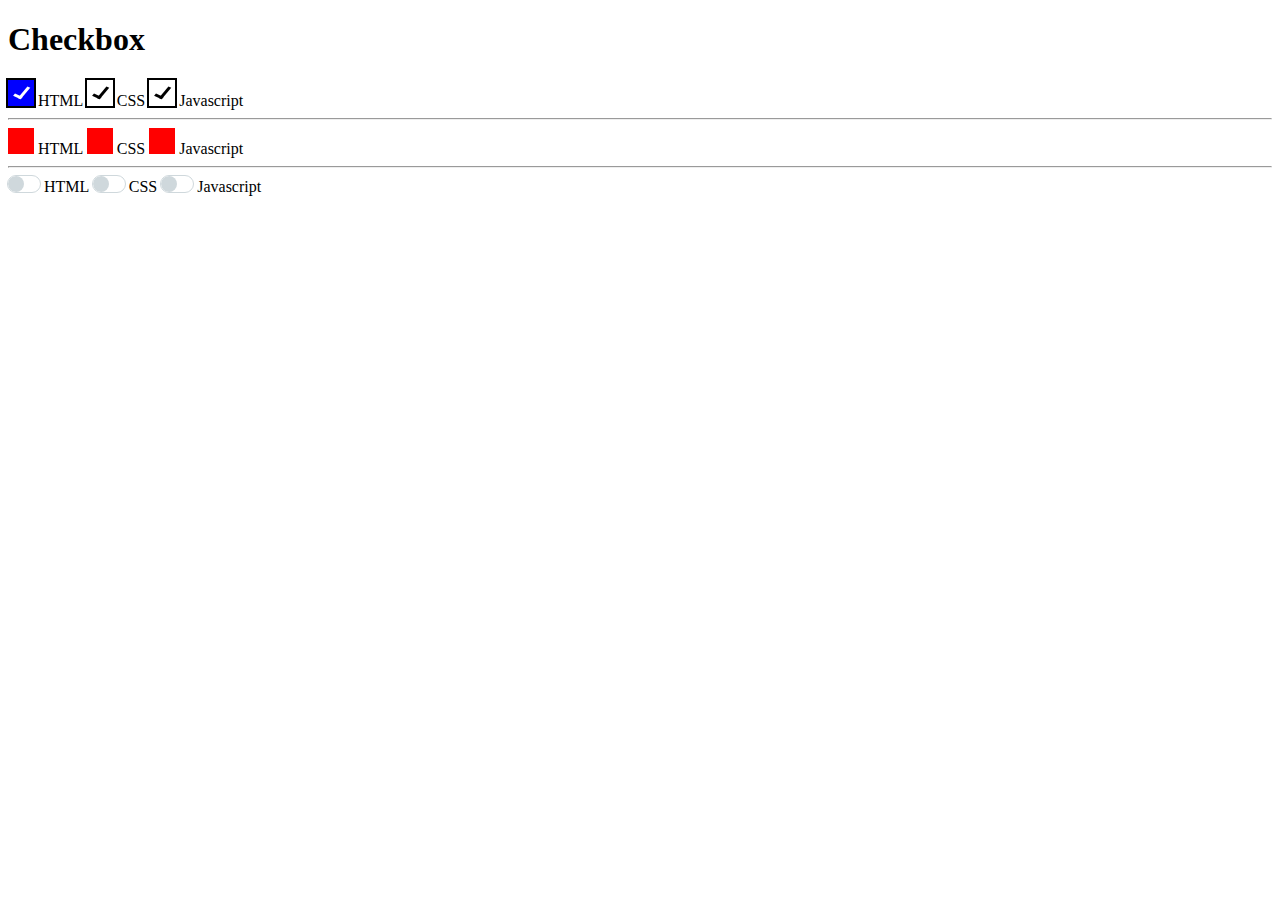
<file: checkbox.html>
<!DOCTYPE html>
<html lang="en">

<head>
  <meta charset="UTF-8">

  <title>Checkbox</title>
  <style>
    .chk1[type="checkbox"] {
      display: none;
    }

    .chk1+label span {
      display: inline-block;
      font-size: 26px;
      width: 1em;
      height: 1em;
      outline: 2px solid #000;
    }

    .chk1[type="checkbox"]:checked+label span {
      background-color: blue;
    }

    .chk1[type="checkbox"]:checked+label span::before {
      border-color: #fff;
    }

    .chk1[type="checkbox"]+label span::before {
      content: "";
      display: block;
      border-left: .12em solid #000;
      border-bottom: .12em solid #000;
      width: .450em;
      height: .192em;
      transform: translate(50%) rotate(-50deg) skew(15deg);
      transform-origin: right 100%;
    }


    .lbl2 span {
      display: inline-block;
      font-size: 26px;
      width: 1em;
      height: 1em;
      position: relative;
      transition: background-color .2s;
      background-color: red;
    }

    .lbl2 input[type="checkbox"]:checked+span {
      background-color: blue;
    }

    .lbl2 input[type="checkbox"]+span::before {
      content: "";
      display: block;
      border: .087em solid #fff;
      position: absolute;
      top: .077em;
      left: .38em;
      right: .3em;
      bottom: .3em;
      transform: rotate(45deg);
      border-left-color: transparent;
      border-top-color: transparent;
      opacity: 0;
      transition: opacity .5s;
    }

    .lbl2 input[type="checkbox"]:checked+span::before {
      opacity: 1;
    }

    .lbl2 input[type="checkbox"] {
      width: 0;
      height: 0;
      padding: 0;
      margin: 0;
      outline: none;
      overflow: hidden;
      position: absolute;
    }

    .lbl2 input[type="checkbox"]:focus+span {
      outline: 2px solid #000;
      outline-offset: -2px;
    }

    .switch {
      --switch-color: #cfd8dc;
      --time: .3s;
    }

    .switch input[type="checkbox"] {
      width: 0;
      height: 0;
      padding: 0;
      margin: 0;
      outline: none;
      overflow: hidden;
      position: absolute;
    }

    .switch span {
      display: inline-block;
      width: 2em;
      height: 1em;
      border-radius: 1em;
      outline: 1px solid var(--switch-color);
      overflow: hidden;
      position: relative;
    }

    .switch input:focus+span {
      outline: 2px solid #000;
      outline-offset: 1px;
    }

    .switch span::after {
      content: "";
      display: block;
      width: 1em;
      height: 1em;
      border-radius: 50%;
      background-color: var(--switch-color);
      transition: all var(--time) ease-in-out;
      transform: translatex(0);
    }

    .switch input:checked+span::after {
      transform: translatex(100%);
      background-color: #a1a1a1;
    }

    .switch span::before {
      content: "";
      display: inline-block;
      width: 100%;
      height: 100%;
      background-color: var(--switch-color);
      transform: translatex(-100%);
      transition: transform var(--time) ease-in-out;
      position: absolute;
      background-color: var(--switch-color);
    }

    .switch input:checked+span::before {
      transform: translatex(0);
    }
  </style>
</head>

<body>
  <h1>Checkbox</h1>

  <input type="checkbox" id="html" checked class="chk1">
  <label for="html">
    <span class="span1"></span>
    HTML
  </label>

  <input type="checkbox" id="css" class="chk1">
  <label for="css">
    <span class="span1"></span>
    CSS
  </label>

  <input type="checkbox" id="js" class="chk1">
  <label for="js">
    <span class="span1"></span>
    Javascript
  </label>

  <hr>

  <label class="lbl2">
    <input type="checkbox">
    <span class="span2"></span>
    HTML
  </label>

  <label class="lbl2" <input type="checkbox">
    <input type="checkbox">
    <span class="span2"></span>
    CSS
  </label>

  <label class="lbl2">
    <input type="checkbox">
    <span class="span2"></span>
    Javascript
  </label>

  <hr>

  <label class="switch">
    <input type="checkbox">
    <span></span>
    HTML
  </label>

  <label class="switch">
    <input type="checkbox">
    <span></span>
    CSS
  </label>

  <label class="switch">
    <input type="checkbox">
    <span></span>
    Javascript
  </label>

</body>

</html>
</file>
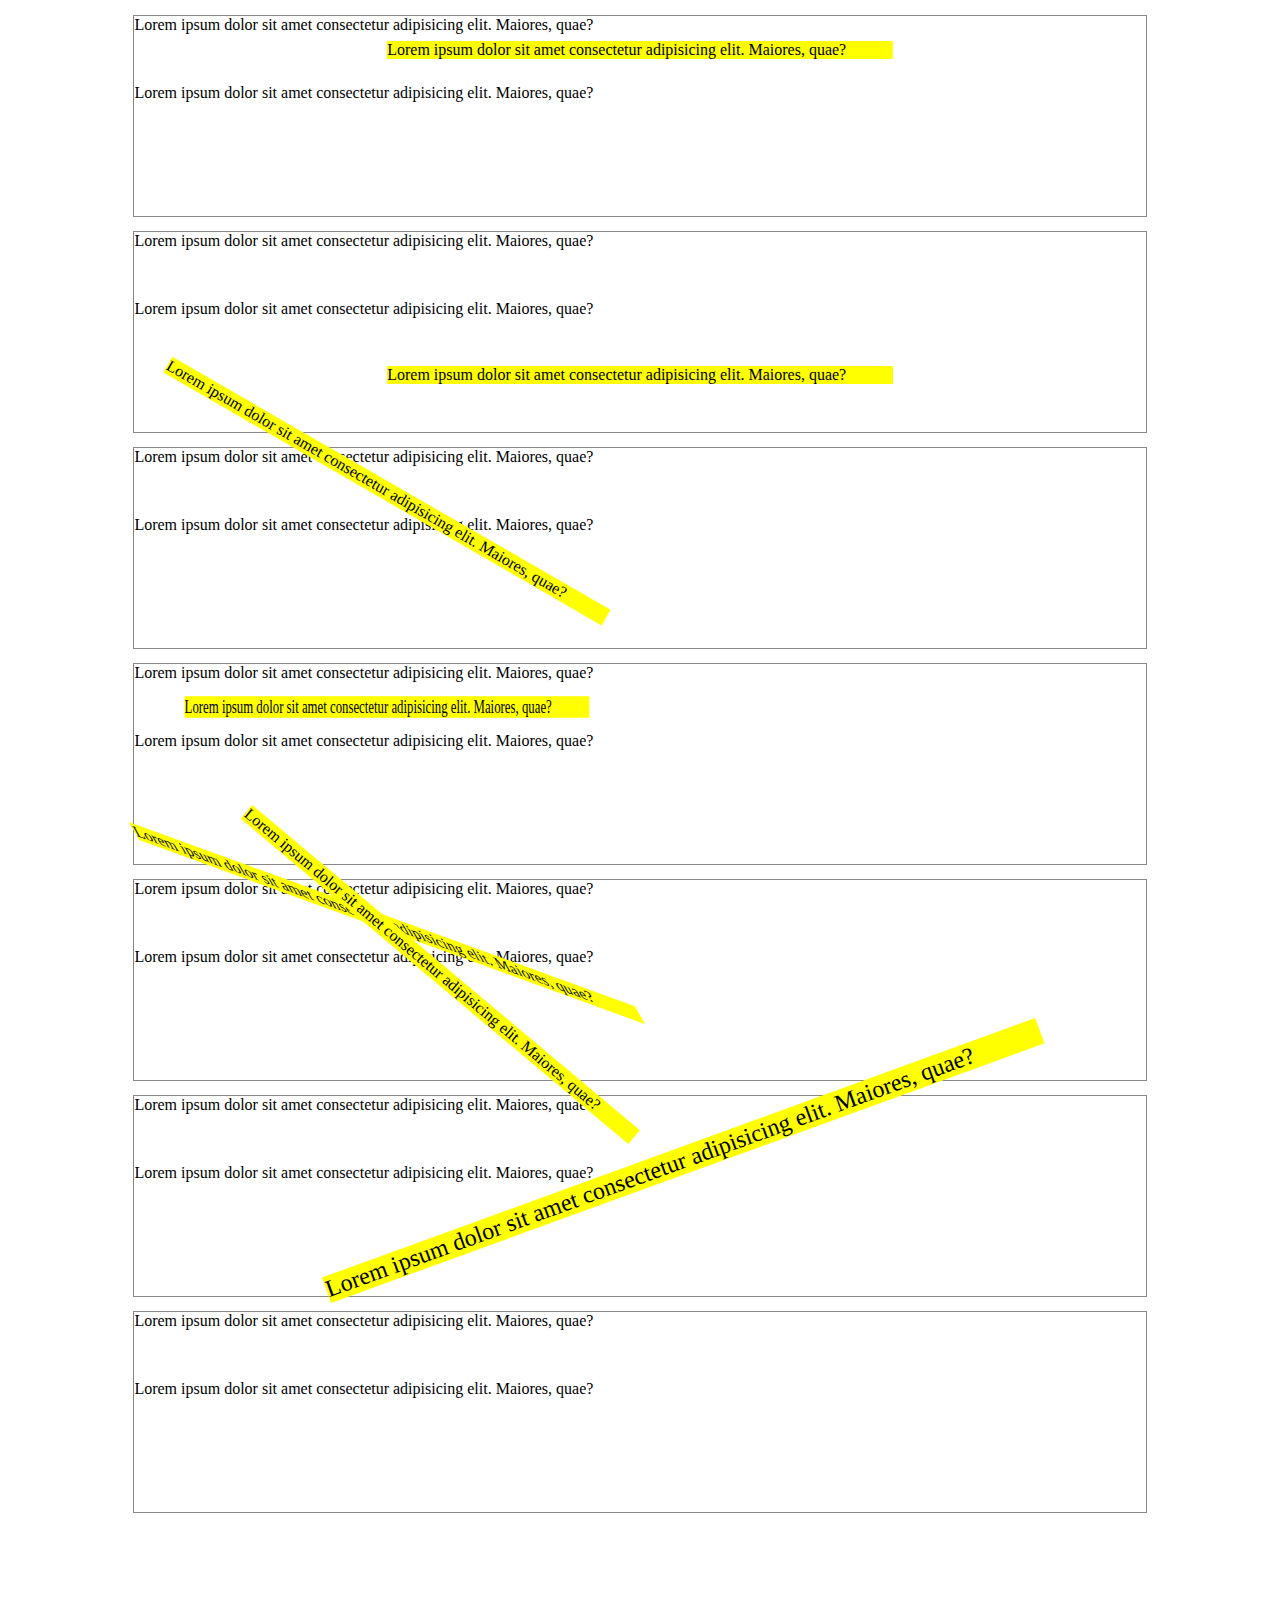
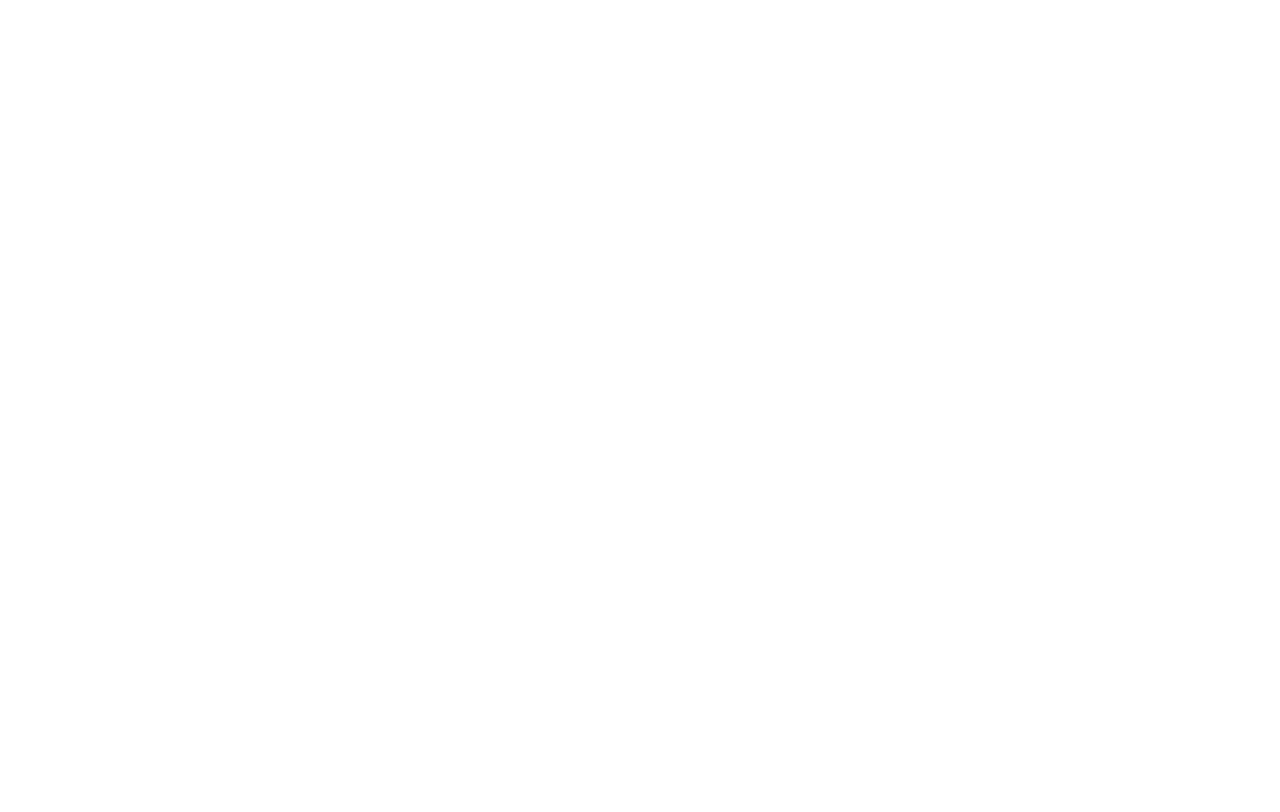
<file: transform.html>
<!DOCTYPE html>
<html lang="en">

<head>
  <meta charset="UTF-8">

  <title>Transform</title>

  <style>
    body {
      margin-bottom: 100vh;
    }

    div {
      outline: 1px solid #888;
      width: 80%;
      height: 200px;
      margin: .5em auto;
    }

    p {
      width: 50%;
    }

    .destaque {
      background-color: yellow;
    }

    .div1 .destaque {
      transform: translate(50%, -50%);
    }

    .div2 .destaque {
      position: relative;
      left: 25%;
      top: 50%;
    }

    .div3 .destaque {
      transform: rotate(30deg);
    }

    .div4 .destaque {
      transform: scale(.8, 1.2);
    }

    .div5 .destaque {
      transform: skew(30deg, 20deg);
    }

    .div6 .destaque {
      transform: translate(0) rotate(40deg);
      transform-origin: 100% 0;
    }

    .div7 .destaque {
      transform: rotate(-20deg) translate(200px) scale(1.5);
      transform-origin: 0 0;
    }
  </style>


</head>

<body>
  <div class="div1">
    <p>Lorem ipsum dolor sit amet consectetur adipisicing elit. Maiores, quae?</p>
    <p class="destaque">Lorem ipsum dolor sit amet consectetur adipisicing elit. Maiores, quae?</p>
    <p>Lorem ipsum dolor sit amet consectetur adipisicing elit. Maiores, quae?</p>
  </div>

  <div class="div2">
    <p>Lorem ipsum dolor sit amet consectetur adipisicing elit. Maiores, quae?</p>
    <p class="destaque">Lorem ipsum dolor sit amet consectetur adipisicing elit. Maiores, quae?</p>
    <p>Lorem ipsum dolor sit amet consectetur adipisicing elit. Maiores, quae?</p>
  </div>

  <div class="div3">
    <p>Lorem ipsum dolor sit amet consectetur adipisicing elit. Maiores, quae?</p>
    <p class="destaque">Lorem ipsum dolor sit amet consectetur adipisicing elit. Maiores, quae?</p>
    <p>Lorem ipsum dolor sit amet consectetur adipisicing elit. Maiores, quae?</p>
  </div>

  <div class="div4">
    <p>Lorem ipsum dolor sit amet consectetur adipisicing elit. Maiores, quae?</p>
    <p class="destaque">Lorem ipsum dolor sit amet consectetur adipisicing elit. Maiores, quae?</p>
    <p>Lorem ipsum dolor sit amet consectetur adipisicing elit. Maiores, quae?</p>
  </div>

  <div class="div5">
    <p>Lorem ipsum dolor sit amet consectetur adipisicing elit. Maiores, quae?</p>
    <p class="destaque">Lorem ipsum dolor sit amet consectetur adipisicing elit. Maiores, quae?</p>
    <p>Lorem ipsum dolor sit amet consectetur adipisicing elit. Maiores, quae?</p>
  </div>

  <div class="div6">
    <p>Lorem ipsum dolor sit amet consectetur adipisicing elit. Maiores, quae?</p>
    <p class="destaque">Lorem ipsum dolor sit amet consectetur adipisicing elit. Maiores, quae?</p>
    <p>Lorem ipsum dolor sit amet consectetur adipisicing elit. Maiores, quae?</p>
  </div>

  <div class="div7">
    <p>Lorem ipsum dolor sit amet consectetur adipisicing elit. Maiores, quae?</p>
    <p class="destaque">Lorem ipsum dolor sit amet consectetur adipisicing elit. Maiores, quae?</p>
    <p>Lorem ipsum dolor sit amet consectetur adipisicing elit. Maiores, quae?</p>
  </div>
</body>

</html>
</file>
